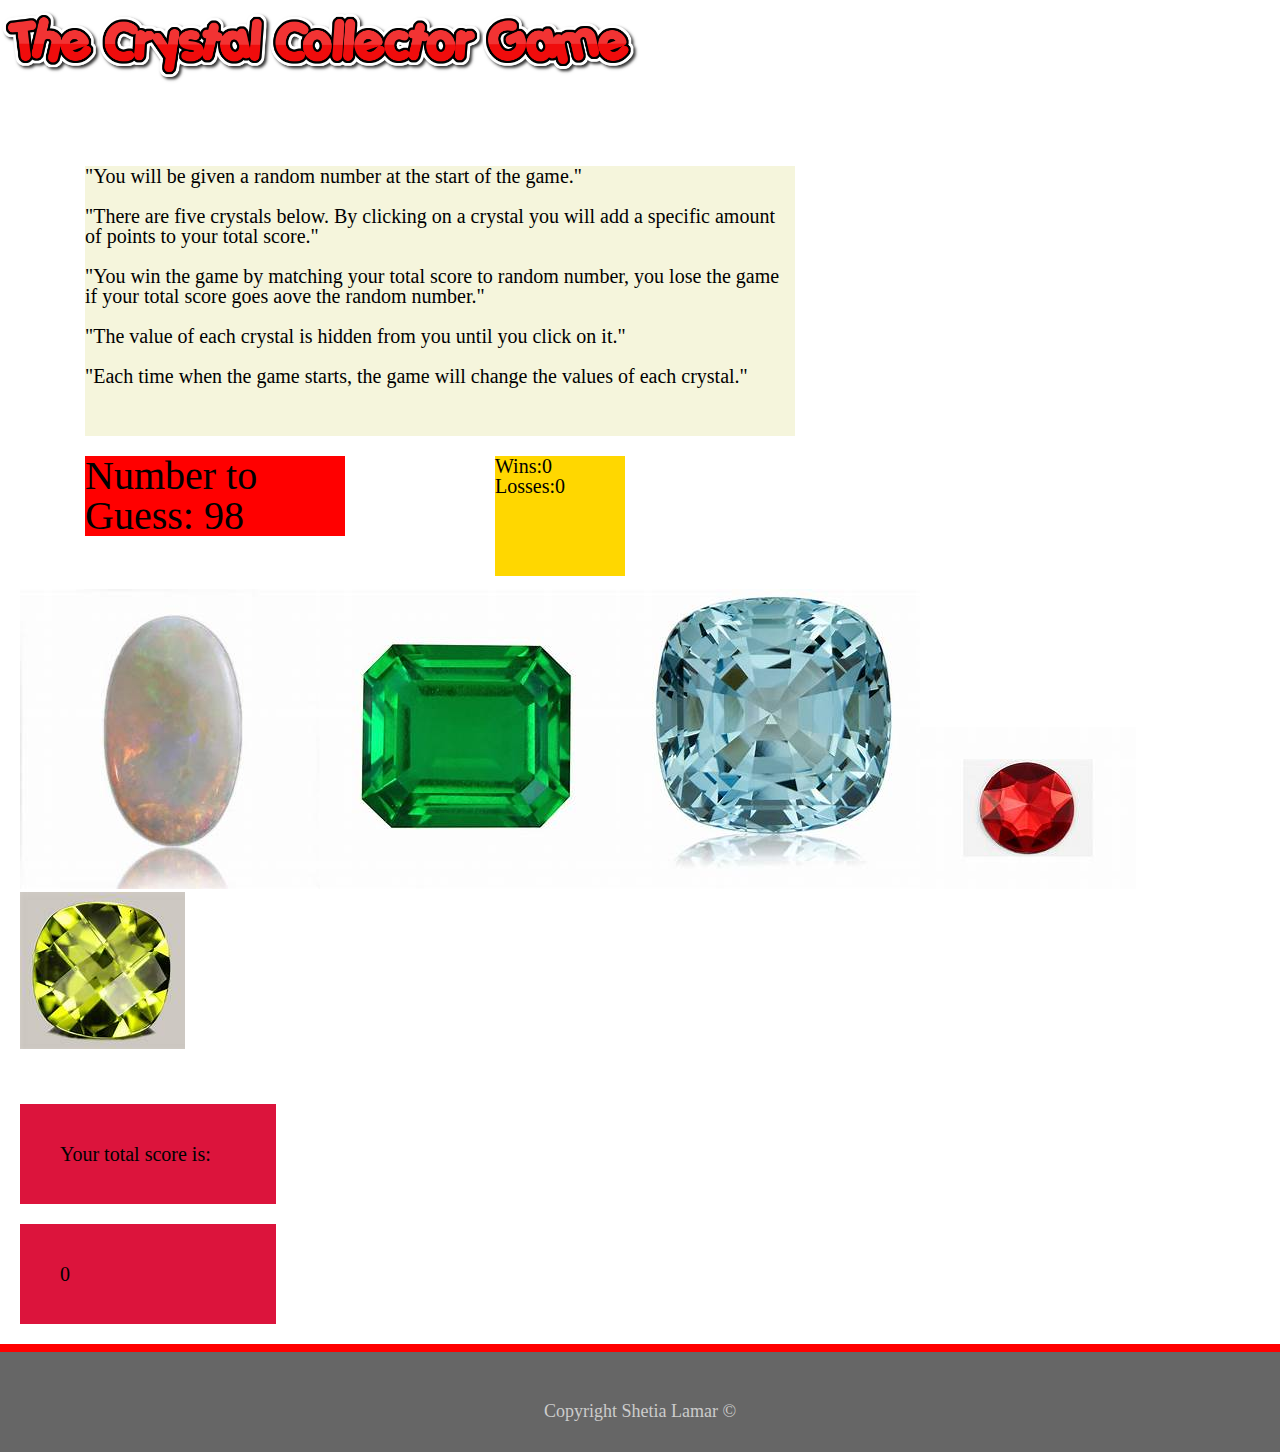
<file: index.html>
<!DOCTYPE html>
<html lang="en-us">
<head>
    <meta name="viewport" content="width=device-width">
    <meta name="viewport" content="width=device-width, initial-scale=1, shrink-to-fit=no">
    <link rel="stylesheet" href="https://maxcdn.bootstrapcdn.com/bootstrap/4.0.0/css/bootstrap.min.css" integrity="sha384-Gn5384xqQ1aoWXA+058RXPxPg6fy4IWvTNh0E263XmFcJlSAwiGgFAW/dAiS6JXm" crossorigin="anonymous">
    <script src="https://cdnjs.cloudflare.com/ajax/libs/popper.js/1.12.9/umd/popper.min.js" integrity="sha384-ApNbgh9B+Y1QKtv3Rn7W3mgPxhU9K/ScQsAP7hUibX39j7fakFPskvXusvfa0b4Q" crossorigin="anonymous"></script>
    <link rel="stylesheet" type="text/css" href="assets/css/style.css">
    <link rel="stylesheet" type="text/css" href="assets/css/reset.css">
    
   
	<div id = "wrapper">
	<title>CRYSTAL COLLECTOR GAME</title>
</head>
<header>
    <img src="assets/images/coollogo_com-2999314.png" class="img-fluid" alt="game heading">
    
</header>
<br>
<body>
    
        <div class="container">
                <div class="row">
                  <div class="col">
                    <div id="rules">
                   <p>"You will be given a random number at the start of the game."</p>
                   <br>
                   <p>"There are five crystals below. By clicking on a crystal you will add a specific amount of points to your total score."</p>
                   <br>
                   <p>"You win the game by matching your total score to random number, you lose the game if your total score goes aove the random number."</p>
                   <br>
                   <p>"The value of each crystal is hidden from you until you click on it."</p>
                   <br>
                   <p>"Each time when the game starts, the game will change the values of each crystal."</p>
                </div>
            </div>
        </div>
    </div>
</div>
                <div class="container">                
                        <div class="row">
                        <div class="col-6">
                        <div id="game">
                            <h1>Number to Guess: <span class ="number-to-guess"></span></h1>
                        </div>
                    </div>
                </div>
            </div>
            
                        <div class="col-6">
                        <div id="score">
                            <h3><span id="status"></span></h3>
                            <h3>Wins:<span id="win"></span></h3>
                            <h3>Losses:<span id="loss"></span> </h3>
                        </div>
                    </div>
                        <br>
                        <br>
                        <div id ="crystals"></div>
                            <br>
                            <br>
          
                           
               
                                    
            <div class="row">
            <div class="col">
               <div id="total">
                   <p>Your total score is:</p>
                </div>
            </div>
        </div>
                <div id="totalno">
                   <p> <span id ="yourScore">0</span> </p>
               </div>
<!-- linking of jQuery -->

<script type="text/javascript" src="https://code.jquery.com/jquery-2.2.0.min.js"></script>

<script type="text/javascript" src="assets/javascript/game.js"></script>

<footer>
		<div class = "footer"> 

			Copyright Shetia Lamar &copy; 
		</div>
</footer>
</body>
</html>
</file>
<file: assets/css/style.css>
* {
  margin: 0;
  
}
 html, body{
      color: black;
      border-color: #dddddd;
      font-size: 18px;
      line-height: 75px;
      font-family: 'Arial', 'Helvetica Neue', Helvetica, sans-serif;
      background-repeat: no-repeat;
      height: 100%;  	
      margin-left: o auto; 
  }
  .wrapper {
    min-height: 100%;
    height: auto !important;
    height: 100%;
    margin: 0 auto -4em;
  }
  title {
      background-color: purple; 
      text-align: center; 
      font-style: bold;
      color: black; 
  }
  #game{
      text-align: left;
      background-color: white; 
      orientation: landscape;
      width: 100%;
      max-width: 960px;
      margin-left: 0 auto; 
      font-size: 40px; 
      color: black; 
      padding-bottom: 100px; 
      padding-right: 20px; 
      position: relative;
      margin-right: 200px; 
     
     

  }
  #container{
      width: 100%;
      
      margin: 0 auto;
      clear: both;	
      padding: 60px; 
  }
  
  footer {
    width: 100%; 
    max-width: 960px auto;
    margin: 0 auto;
    clear: both;
    font-size: 18px;
    color: #fff;
    color: #ccc;
    text-align: center;
    background: #666;
    border-top: 8px solid red;
    height: 50px;
    padding: 50px; 
    position: relative;
    
   
    
  }
  header {
    width: 100%; 
    max-width: 960px;
    margin: 0 auto;
    clear: both;
    font-size: 20px;
    color: #fff;
    color: #ccc;
    text-align: center;
    background: #666;
    border-top: 8px solid red;
    height: 50px;
    padding-bottom: 20px; 
    align-content: center; 

  }
  #rules {
    background-color: beige; 
    margin-top: 100px; 
    margin-left: 0 auto; 
    
    margin-bottom: 20px;
    padding-bottom: 50px; 
    font-size: 20px; 
    
  }
  h1 {
      background-color: red;
      float: left;
      font-size: 18px; 
      width: 50%; 
      padding-bottom: 200px; 
      padding-right: 40px; 
      margin-left: 0 auto; 
     
      
  }
  #score {
    background-color: gold; 
    float: right; 
    padding-right: 60px; 
    padding-bottom: 80px; 
    margin-top: -150px; 
    font-size: 20px; 
    margin-left: 400px;
    position: relative;
    
    
   
  }
  #total {
   background-color: crimson;    
   text-decoration: black;
   margin-top: 20px; 
   margin-bottom: 20px;
   padding: 40px;  
   width: 20%;
   margin-left: 20px; 
   font-size: 20px;
   color: black;
  }

  #totalno {
    background-color: crimson;    
    text-decoration: black;
    padding-top: 20px; 
    font-size: 20px; 
    margin-bottom: 20px; 
    padding: 40px;  
   width: 20%;
   margin-left: 20px; 
   font-size: 20px; 
   color: black;
  }
  .footer{
    width: 100%; 
    max-width: 960px auto;
    margin: 0 auto;
    clear: both;
    font-size: 18px;
    color: #fff;
    color: #ccc;
    text-align: center;
    background: #666;
    border-top: 8px solid red;
    height: 50px;
    padding: 50px; 
    
       
  }
 #crystals {
  margin-left: auto;
  margin-right: auto; 
  size: 20px; 
 }
  
  @media screen and (max-width: 768px){
    * {
      margin: 0;
      
    }
     html, body{
          color: black;
          border-color: #dddddd;
          font-size: 18px;
          line-height: 75px;
          font-family: 'Arial', 'Helvetica Neue', Helvetica, sans-serif;
          background-repeat: no-repeat;
          height: 100%;  	
      }
      .wrapper {
        min-height: 100%;
        height: auto !important;
        height: 100%;
        margin: 0 auto -4em;
      }
      title {
          background-color: purple; 
          text-align: center; 
          font-style: bold;
          color: black; 
      }
      #game{
          text-align: left;
          background-color: white; 
          orientation: landscape;
          width: 100%;
          max-width: 768px;
          margin-left: 0px; 
          font-size: 40px; 
          color: black; 
          padding-bottom: 100px; 
          position: relative;
          margin-right: 200px; 
         
         
    
      }
      #container{
          width: 100%;
          max-width: 768px;
          margin: 0 auto;
          clear: both;	
          padding: 60px; 
      }
      
      footer {
        width: 100%; 
        max-width: 768px auto;
        margin: 0 auto;
        clear: both;
        font-size: 18px;
        color: #fff;
        color: #ccc;
        text-align: center;
        background: #666;
        border-top: 8px solid red;
        height: 50px;
        padding: 50px; 
        position: relative;
        
       
        
      }
      header {
        width: 100%; 
        max-width: 768px;
        margin: 0 auto;
        clear: both;
        font-size: 20px;
        color: #fff;
        color: #ccc;
        text-align: center;
        background: #666;
        border-top: 8px solid red;
        height: 50px;
        padding-bottom: 20px; 
        align-content: center; 
    
      }
      #rules {
        background-color: beige; 
        margin-top: 100px; 
        margin-left: 0px; 
        margin-right: 400px; 
        margin-bottom: 20px;
        padding-bottom: 50px; 
        font-size: 20px; 
        
      }
      h1 {
          background-color: red;
          float: left;
          font-size: 18px; 
          width: 50%; 
          padding-bottom: 200px; 
          padding-right: 40px; 
         
          
      }
      #score {
        background-color: gold; 
        float: right; 
        padding-right: 60px; 
        padding-bottom: 80px; 
        margin-top: -150px; 
        font-size: 20px; 
        margin-left: 400px;
        position: relative;
        
        
       
      }
      #total {
       background-color: crimson;    
       text-decoration: black;
       margin-top: 20px; 
       margin-bottom: 20px;
       padding: 40px;  
       width: 20%;
       margin-left: 20px; 
       font-size: 20px;
       color: black;
      }
    
      #totalno {
        background-color: crimson;    
        text-decoration: black;
        padding-top: 20px; 
        font-size: 20px; 
        margin-bottom: 20px; 
        padding: 40px;  
       width: 20%;
       margin-left: 20px; 
       font-size: 20px; 
       color: black;
      }
      .footer{
        width: 100%; 
        max-width: 768px auto;
        margin: 0 auto;
        clear: both;
        font-size: 18px;
        color: #fff;
        color: #ccc;
        text-align: center;
        background: #666;
        border-top: 8px solid red;
        height: 50px;
        padding: 50px; 
        
           
      }
      #crystals {
        margin-left: 20px;
        margin-right: 20px; 
        size: 20px; 
       }
      
  }
  @media (min-width: 980px) {
    * {
      margin: 0;
      
    }
     html, body{
          color: black;
          border-color: #dddddd;
          font-size: 18px;
          line-height: 75px;
          font-family: 'Arial', 'Helvetica Neue', Helvetica, sans-serif;
          background-repeat: no-repeat;
          height: 100%;  	
          margin-left: 0 auto; 
      }
      .wrapper {
        min-height: 100%;
        height: auto !important;
        height: 100%;
        margin: 0 auto -4em;
      }
      title {
          background-color: purple; 
          text-align: center; 
          font-style: bold;
          color: black; 
      }
      #game{
          text-align: left;
          background-color: white; 
          orientation: landscape;
          width: 100%;
          max-width: 960px;
          margin-left: 0 auto; 
          font-size: 40px; 
          color: black; 
          padding-bottom: 100px; 
          margin-right: 200px; 
          position: relative;
          
          
         
         
    
      }
      #container{
          width: 100%;
          max-width: 960px;
          margin: 0 auto;
          clear: both;	
          padding: 60px; 
      }
      
      footer {
        width: 100%; 
        max-width: 960px auto;
        margin: 0 auto;
        clear: both;
        font-size: 18px;
        color: #fff;
        color: #ccc;
        text-align: center;
        background: #666;
        border-top: 8px solid red;
        height: 50px;
        padding: 50px; 
        position: relative;
        
       
        
      }
      header {
        width: 100%; 
        max-width: 960px;
        margin: 0 auto;
        clear: both;
        font-size: 20px;
        color: #fff;
        color: #ccc;
        text-align: center;
        background: #666;
        border-top: 8px solid red;
        height: 50px;
        padding-bottom: 20px; 
        align-content: center; 
      }
      #rules {
        background-color: beige; 
        margin-top: 100px; 
        margin-left: 0 auto; 
        margin-right: 400px; 
        margin-bottom: 20px;
        padding-bottom: 50px; 
        font-size: 20px; 
        
      }
      h1 {
          background-color: red;
          float: left;
          font-size: 18px; 
          width: 50%; 
          padding-bottom: 200px; 
          padding-right: 40px;  
          margin-left: 0 auto; 
         
          
      }
      #score {
        background-color: gold; 
        float: right; 
        padding-right: 60px; 
        padding-bottom: 80px; 
        margin-top: -150px; 
        font-size: 20px; 
        margin-left: 400px;
        position: relative;
        
        
       
      }
      #total {
       background-color: crimson;    
       text-decoration: black;
       margin-top: 20px; 
       margin-bottom: 20px;
       padding: 40px;  
       width: 20%;
       margin-left: 20px; 
       font-size: 20px;
       color: black;
      }
    
      #totalno {
        background-color: crimson;    
        text-decoration: black;
        padding-top: 20px; 
        font-size: 20px; 
        margin-bottom: 20px; 
        padding: 40px;  
       width: 20%;
       margin-left: 20px; 
       font-size: 20px; 
       color: black;
      }
      .footer{
        width: 100%; 
        max-width: 960px auto;
        margin: 0 auto;
        clear: both;
        font-size: 18px;
        color: #fff;
        color: #ccc;
        text-align: center;
        background: #666;
        border-top: 8px solid red;
        height: 50px;
        padding: 50px; 
        
           
      }
      #crystals {
        margin-left: 20px;
        margin-right: 20px; 
        size: 20px; 
       }  
  }
  @media (min-width: 640px){
    * {
      margin: 0;
      
    }
     html, body{
          color: black;
          border-color: #dddddd;
          font-size: 18px;
          line-height: 75px;
          font-family: 'Arial', 'Helvetica Neue', Helvetica, sans-serif;
          background-repeat: no-repeat;
          height: 100%;  	
      }
      .wrapper {
        min-height: 100%;
        height: auto !important;
        height: 100%;
        margin: 0 auto -4em;
      }
      title {
          background-color: purple; 
          text-align: center; 
          font-style: bold;
          color: black; 
      }
      #game{
          text-align: left;
          background-color: white; 
          orientation: landscape;
          width: 100%;
          max-width: 640px;
          margin-left: 0px; 
          font-size: 40px; 
          color: black; 
          padding-bottom: 100px; 
          margin-right: 200px; 
          position: relative;
       
         
         
    
      }
      #container{
          width: 100%;
          max-width: 640px;
          margin: 0 auto;
          clear: both;	
          padding: 60px; 
      }
      
      footer {
        width: 100%; 
        max-width: 640px auto;
        margin: 0 auto;
        clear: both;
        font-size: 18px;
        color: #fff;
        color: #ccc;
        text-align: center;
        background: #666;
        border-top: 8px solid red;
        height: 50px;
        padding: 50px; 
        position: relative;
        
       
        
      }
      header {
        width: 100%; 
        max-width: 640px;
        margin: 0 auto;
        clear: both;
        font-size: 20px;
        color: #fff;
        color: #ccc;
        text-align: center;
        background: #666;
        border-top: 8px solid red;
        height: 50px;
        padding-bottom: 20px; 
        align-content: center; 
      }
      #rules {
        background-color: beige; 
        margin-top: 100px; 
        margin-left: 0px; 
        margin-right: 400px; 
        margin-bottom: 20px;
        padding-bottom: 50px; 
        font-size: 20px; 
        
      }
      h1 {
          background-color: red;
          float: left;
          font-size: 18px; 
          width: 50%; 
          padding-bottom: 200px; 
          padding-right: 40px; 
         
          
      }
      #score {
        background-color: gold; 
        float: right; 
        padding-right: 60px; 
        padding-bottom: 80px; 
        margin-top: -100px; 
        font-size: 20px; 
        margin-left: 400px;
        position: relative;
        
        
       
      }
      #total {
       background-color: crimson;    
       text-decoration: black;
       margin-top: 20px; 
       margin-bottom: 20px;
       padding: 40px;  
       width: 20%;
       margin-left: 20px; 
       font-size: 20px;
       color: black;
      }
    
      #totalno {
        background-color: crimson;    
        text-decoration: black;
        padding-top: 20px; 
        font-size: 20px; 
        margin-bottom: 20px; 
        padding: 40px;  
       width: 20%;
       margin-left: 20px; 
       font-size: 20px; 
       color: black;
      }
      .footer{
        width: 100%; 
        max-width: 640px auto;
        margin: 0 auto;
        clear: both;
        font-size: 18px;
        color: #fff;
        color: #ccc;
        text-align: center;
        background: #666;
        border-top: 8px solid red;
        height: 50px;
        padding: 50px; 
        
           
      }
      #crystals {
        margin-left: 20px;
        margin-right: 20px; 
        size: 20px; 
       } 
  }
  @media only screen and (max-width: 600px){
    * {
      margin: 0;
      
    }
     html, body{
          color: black;
          border-color: #dddddd;
          font-size: 18px;
          line-height: 75px;
          font-family: 'Arial', 'Helvetica Neue', Helvetica, sans-serif;
          background-repeat: no-repeat;
          height: 100%;  	
      }
      .wrapper {
        min-height: 100%;
        height: auto !important;
        height: 100%;
        margin: 0 auto -4em;
      }
      title {
          background-color: purple; 
          text-align: center; 
          font-style: bold;
          color: black; 
      }
      #game{
          text-align: left;
          background-color:red; 
          orientation: landscape;
          width: 100%;
          max-width: 640px;
          margin-left: 0px; 
          font-size: 40px; 
          color: black; 
          padding-bottom: 100px; 
          margin-right: 200px; 
          position: relative;
       
         
         
    
      }
      #container{
          width: 100%;
          max-width: 640px;
          margin: 0 auto;
          clear: both;	
          padding: 60px; 
      }
      
      footer {
        width: 100%; 
        max-width: 640px auto;
        margin: 0 auto;
        clear: both;
        font-size: 18px;
        color: #fff;
        color: #ccc;
        text-align: center;
        background: #666;
        border-top: 8px solid red;
        height: 50px;
        padding: 50px; 
        position: relative;
        
       
        
      }
      header {
        width: 100%; 
        max-width: 640px;
        margin: 0 auto;
        clear: both;
        font-size: 20px;
        color: #fff;
        color: #ccc;
        text-align: center;
        background: #666;
        border-top: 8px solid red;
        height: 50px;
        padding-bottom: 20px; 
        align-content: center; 
      }
      #rules {
        background-color: beige; 
        margin-top: 100px; 
        margin-left: 0px; 
        margin-right: 0px; 
        margin-bottom: 20px;
        padding-bottom: 50px; 
        font-size: 20px; 
        
      }
      h1 {
          background-color: red;
          float: left;
          font-size: 18px; 
          width: 100%; 
          padding-bottom: 200px; 
          padding-right: 300px; 
         
          
      }
      #score {
        background-color: gold; 
        float: right; 
        padding-right: 60px; 
        padding-bottom: 80px; 
        margin-top: 10px; 
        font-size: 20px; 
        margin-left: 600px;
        position: relative;
        
        
       
      }
      #total {
       background-color: crimson;    
       text-decoration: black;
       margin-top: 20px; 
       margin-bottom: 20px;
       padding: 80px;  
       width: 20%;
       margin-left: 20px; 
       font-size: 20px;
       color: black;
      }
    
      #totalno {
        background-color: crimson;    
        text-decoration: black;
        padding-top: 20px; 
        font-size: 20px; 
        margin-bottom: 20px; 
        padding: 80px;  
       width: 20%;
       margin-left: 20px; 
       font-size: 20px; 
       color: black;
      }
      .footer{
        width: 100%; 
        max-width: 640px auto;
        margin: 0 auto;
        clear: both;
        font-size: 18px;
        color: #fff;
        color: #ccc;
        text-align: center;
        background: #666;
        border-top: 8px solid red;
        height: 50px;
        padding: 50px; 
        
           
      }
      #crystals {
        margin-left: 20px;
        margin-right: 20px; 
        size: 10px; 
       } 
      

  }
</file>
